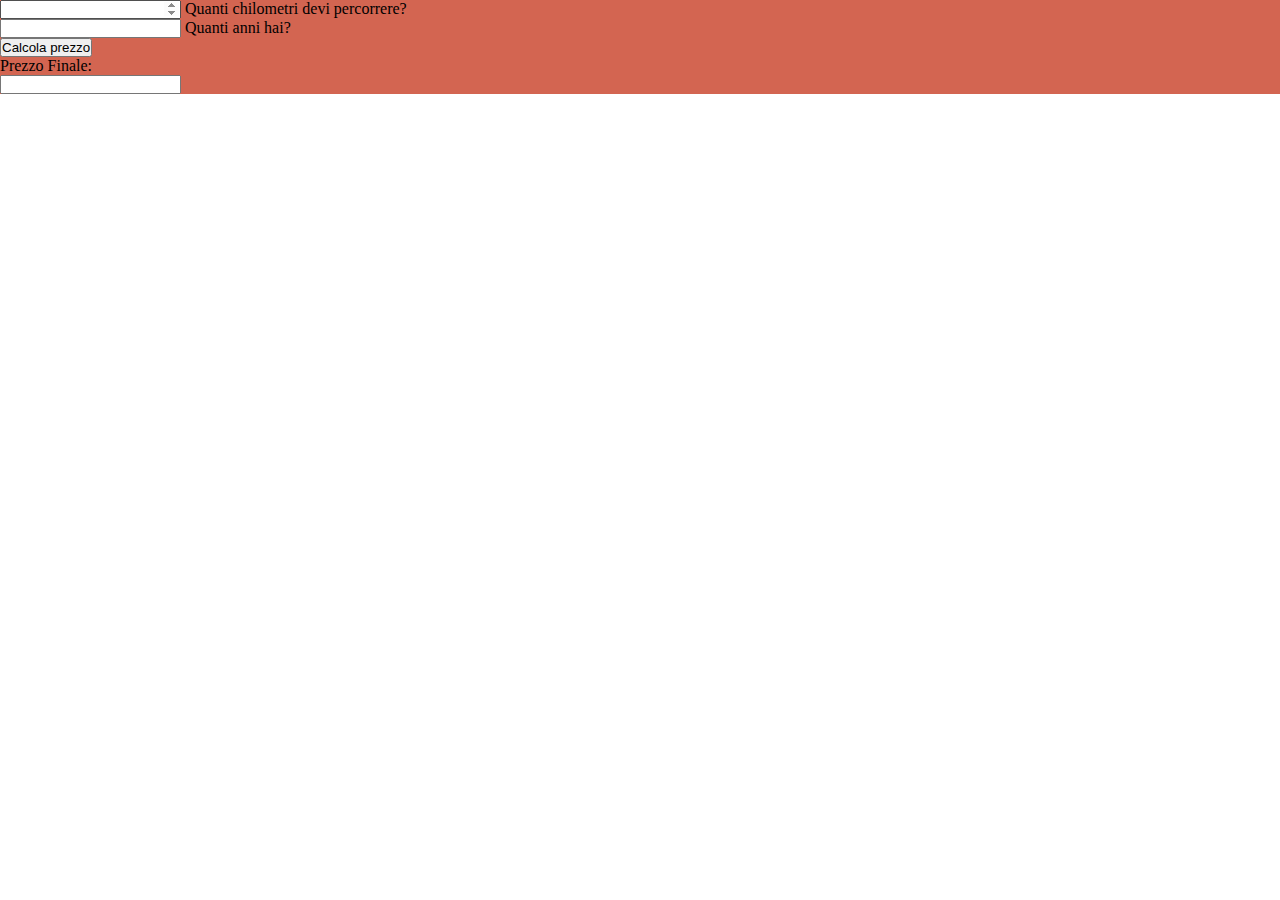
<file: bonus/index.html>
<!DOCTYPE html>
<html lang="en">
  <head>
    <meta charset="UTF-8" />
    <meta http-equiv="X-UA-Compatible" content="IE=edge" />
    <meta name="viewport" content="width=device-width, initial-scale=1.0" />
    <link rel="stylesheet" href="css/style.css">
    <link
      href="https://cdn.jsdelivr.net/npm/bootstrap@5.0.2/dist/css/bootstrap.min.css"
      rel="stylesheet"
      integrity="sha384-EVSTQN3/azprG1Anm3QDgpJLIm9Nao0Yz1ztcQTwFspd3yD65VohhpuuCOmLASjC"
      crossorigin="anonymous"
    />
    <title>Document</title>
  </head>
  <body>
    <div class="container pt-4 my-5">
      <!-- Kilometri da percorrere -->
      <div class="form-floating mb-3">
        <input
          type="number"
          class="form-control"
          id="km"
        />
        <label for="km">Quanti chilometri devi percorrere?</label>
      </div>
      <!-- Età -->
      <div class="form-floating mb-3">
        <input
          type="number"
          class="form-control"
          id="eta"
        />
        <label for="floatingInput">Quanti anni hai?</label>
      </div>

      <button onclick="calcolo()" type="button" class="btn btn-primary">Calcola prezzo</button>

      <div class="my-3 row">
        <label for="static" class="col-sm-2 col-form-label">Prezzo Finale:</label>
        <div class="col-sm-10">
          <input type="text" readonly class="form-control-plaintext" id="prezzoFinale" value="">
        </div>
      </div>

    <script src="js/main.js"></script>
    <script
      src="https://cdn.jsdelivr.net/npm/bootstrap@5.0.2/dist/js/bootstrap.bundle.min.js"
      integrity="sha384-MrcW6ZMFYlzcLA8Nl+NtUVF0sA7MsXsP1UyJoMp4YLEuNSfAP+JcXn/tWtIaxVXM"
      crossorigin="anonymous"
    ></script>
  </body>
</html>
</file>
<file: bonus/css/style.css>
* {
  margin: 0;
  padding: 0;
  box-sizing: border-box;
}

.container {
  background-color: rgb(211, 101, 81);
}
</file>
